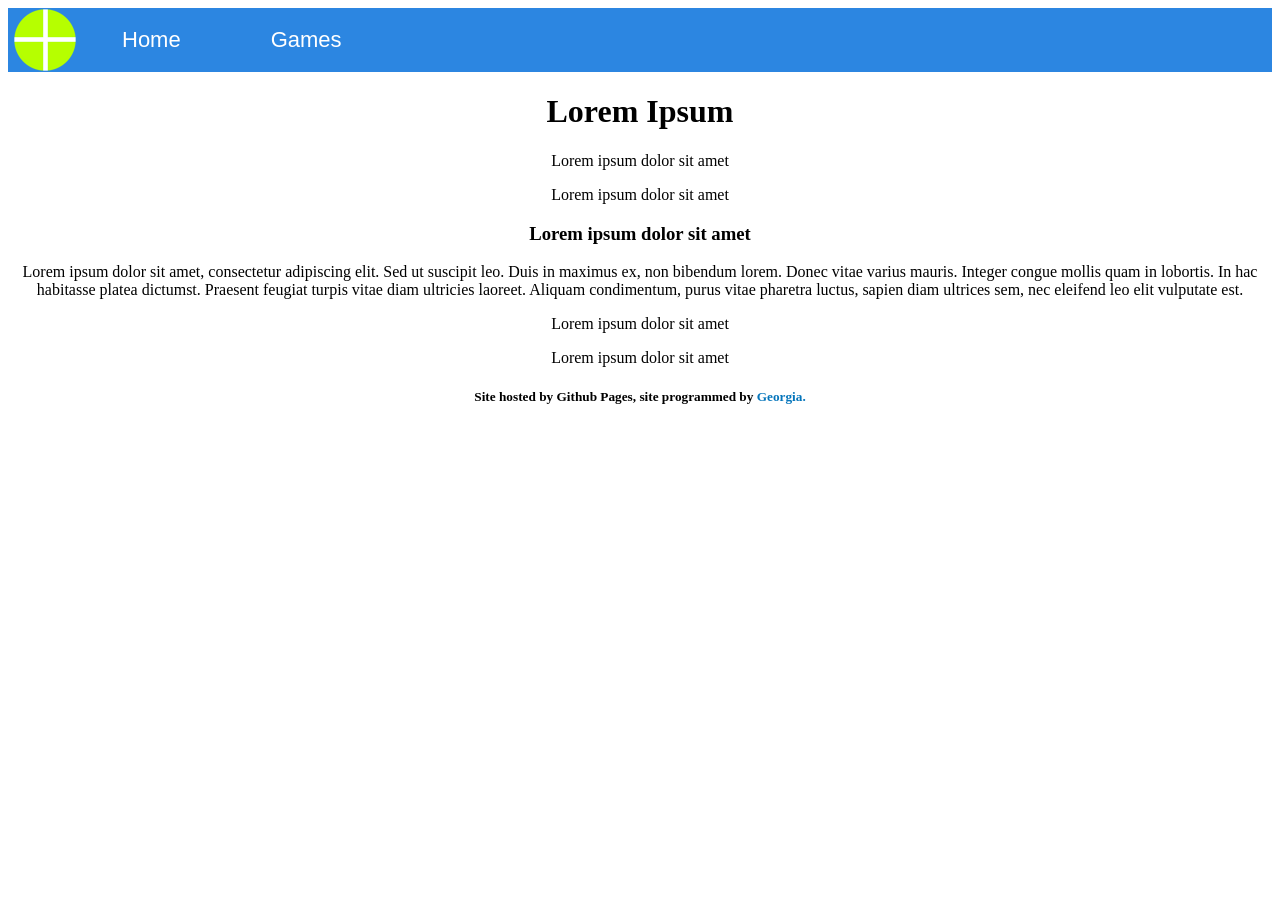
<file: index.html>
<!DOCTYPE html>
<html>
  <head>
    <meta charset="UTF-8" />
    <link rel="icon" 
      type="image/png" 
      href="Assets/Logo-px192.png" />
    <meta name="viewport" content="width=device-width, initial-scale=1.0" />
    <title>GerorgiaZig Games</title>
    <link href="style.css" rel="stylesheet" type="text/css" media="all" />

    <style>
      .navbar {
        background-color: #2c86e1;
        padding: 0px;
        display: flex;
        gap: 0px;
      }

      .navbar button {
        background-color: #2c86e1;
        color: white;
        padding: 5px 45px;
        font-size: 22px;
        border: none;
        border-radius: 0;
        cursor: pointer;
        transition: background-color none;
      }

      .navbar button:hover {
        background-color: #1e7ad5;
      }
    </style>
  </head>

  <body>
    <div class="navbar">
 <img src="Assets/Blank.png"/>
        <img src="Assets/Logo-px64.png"/>
      <button onclick="location.href='https://georgiaziggames.github.io/'">Home</button>
      <button onclick="location.href='https://georgiaziggames.github.io/Games.html'">Games</button>
    </div>
    
<center>
    <h1>Lorem Ipsum</h1>

    <p>
      Lorem ipsum dolor sit amet
    </p>
  <p> Lorem ipsum dolor sit amet </p>
 
  <h3>Lorem ipsum dolor sit amet</h3>
  
    <p>Lorem ipsum dolor sit amet, consectetur adipiscing elit. Sed ut suscipit leo. Duis in maximus ex, non bibendum lorem. Donec vitae varius mauris. Integer congue mollis quam in lobortis. In hac habitasse platea dictumst. Praesent feugiat turpis vitae diam ultricies laoreet. Aliquam condimentum, purus vitae pharetra luctus, sapien diam ultrices sem, nec eleifend leo elit vulputate est.</p>
  <p>Lorem ipsum dolor sit amet</a>

    <p>Lorem ipsum dolor sit amet</p>

<h5> Site hosted by Github Pages, site programmed by  <a href="https://www.twitter.com/joanjettandtheb">Georgia.</a> </h5>
  
</center>
  </body>
</html>
</file>
<file: style.css>
/* CSS is how you can add style to your website, such as colors, fonts, and positioning of your
   HTML content. To learn how to do something, just try searching Google for questions like
   "how to change link color." */

body {
  background-color: #white;
  color: black;
  font-family: Verdana;
}

a:any-link {
  color: #0575bb;
  text-decoration: none;
}
</file>
